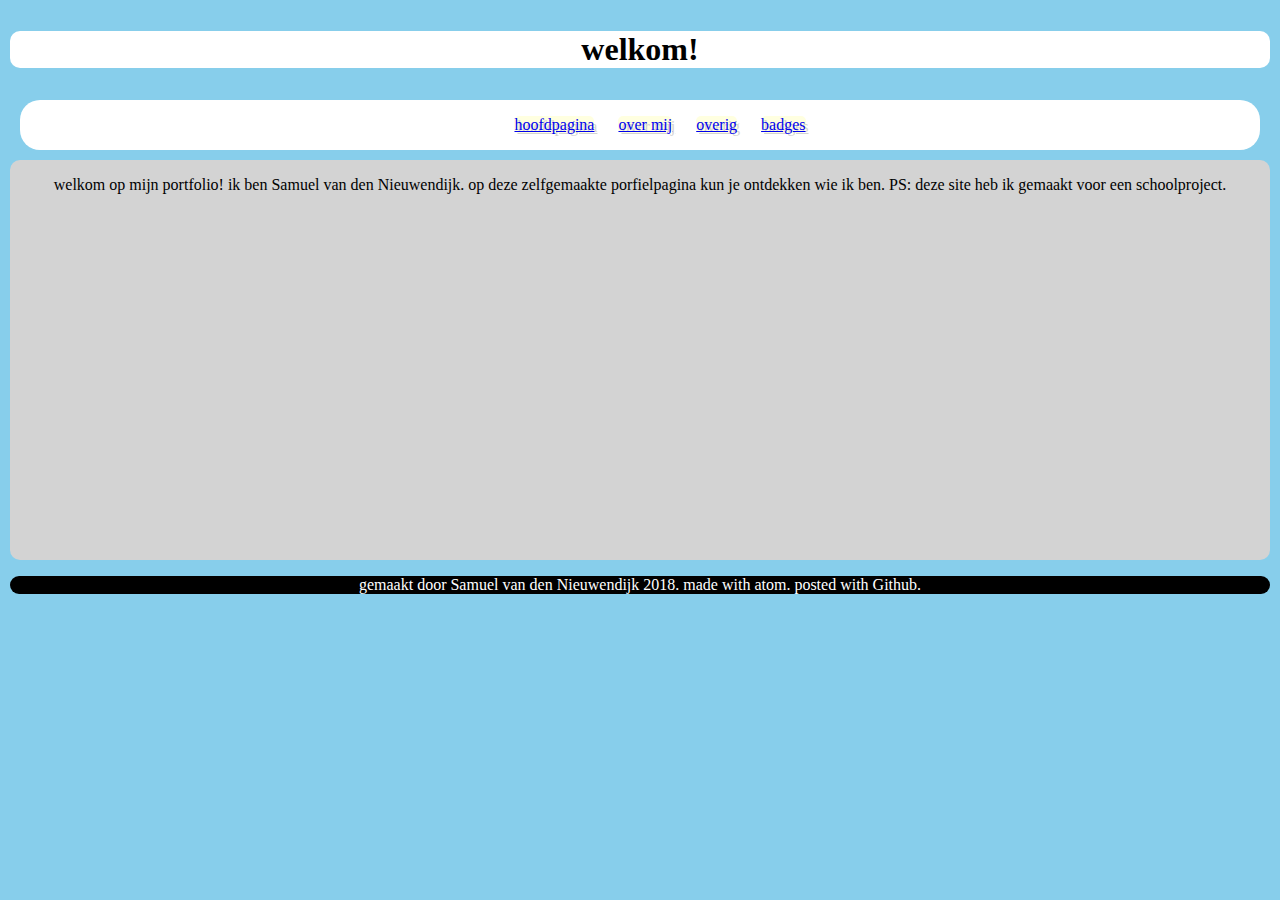
<file: index.html>
<!DOCTYPE html>
<html lang="nl" dir="ltr">
  <head>
    <meta charset="utf-8">
    <title>portfolio</title>
    <link rel="stylesheet"  href = "style.css">
  </head>
  <body>
  <h1>welkom!</h1>
  <nav>
  <ul>
    <li><a href ="index.html"> hoofdpagina</a></li>
    <li><a href ="2e pagina.html">over mij</a></li>
        <li><a href = "ding.html">overig</a></li>
    <li><a href = "badges.html">badges</a></li>
  </ul>

</nav>
<section id="begintext">
  <p>welkom op mijn portfolio! ik ben Samuel van den Nieuwendijk. op deze zelfgemaakte porfielpagina kun je ontdekken wie ik ben.




PS: deze site heb ik gemaakt voor een schoolproject.
  </p>
</section>
<footer>
  <p class="footertext">gemaakt door Samuel van den Nieuwendijk 2018.
  made with atom. posted with Github.</p>
</footer>
  </body>
</html>
</file>
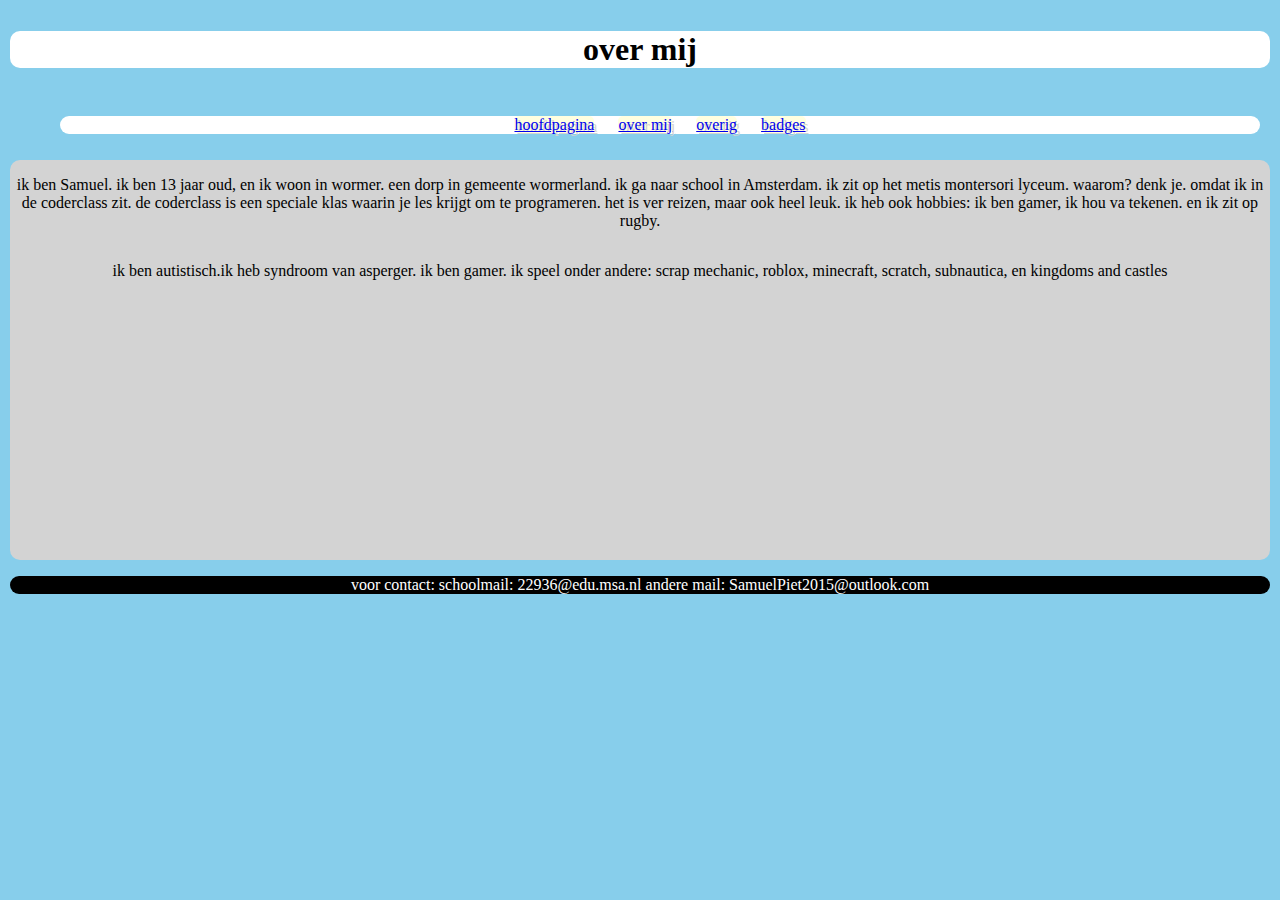
<file: 2e pagina.html>
<!DOCTYPE html>
<html lang="en" dir="ltr">
  <head>
    <meta charset="utf-8">
    <title>"2e pagina"</title>
    <link rel="stylesheet"  href = "style.css">
  </head>
  <body>

    <h1>over mij</h1>
    <ul>
    <nav>
      <li><a href = "index.html">hoofdpagina</a></li>
      <li><a href = "2e pagina.html">over mij</a></li>
          <li><a href = "ding.html">overig</a></li>
      <li><a href = "badges.html">badges</a></li>
</ul>
  </nav>
  <section>
    <p>ik ben Samuel. ik ben 13 jaar oud, en ik woon in wormer. een dorp in gemeente wormerland. ik ga naar school in Amsterdam. ik zit op het metis montersori lyceum. waarom? denk je. omdat ik in de coderclass zit. de coderclass is een speciale klas waarin je les krijgt om te programeren. het is ver reizen, maar ook heel leuk. ik heb ook hobbies: ik ben gamer, ik hou va tekenen. en ik zit op rugby.</p>
    <p>ik ben autistisch.ik heb syndroom van asperger. ik ben gamer. ik speel onder andere: scrap mechanic, roblox, minecraft, scratch, subnautica, en kingdoms and castles </P>

  </section>
  <footer>
    <p class= footertext>voor contact:
    schoolmail: 22936@edu.msa.nl
    andere mail: SamuelPiet2015@outlook.com</p>
  </footer>
  </body>
</html>
</file>
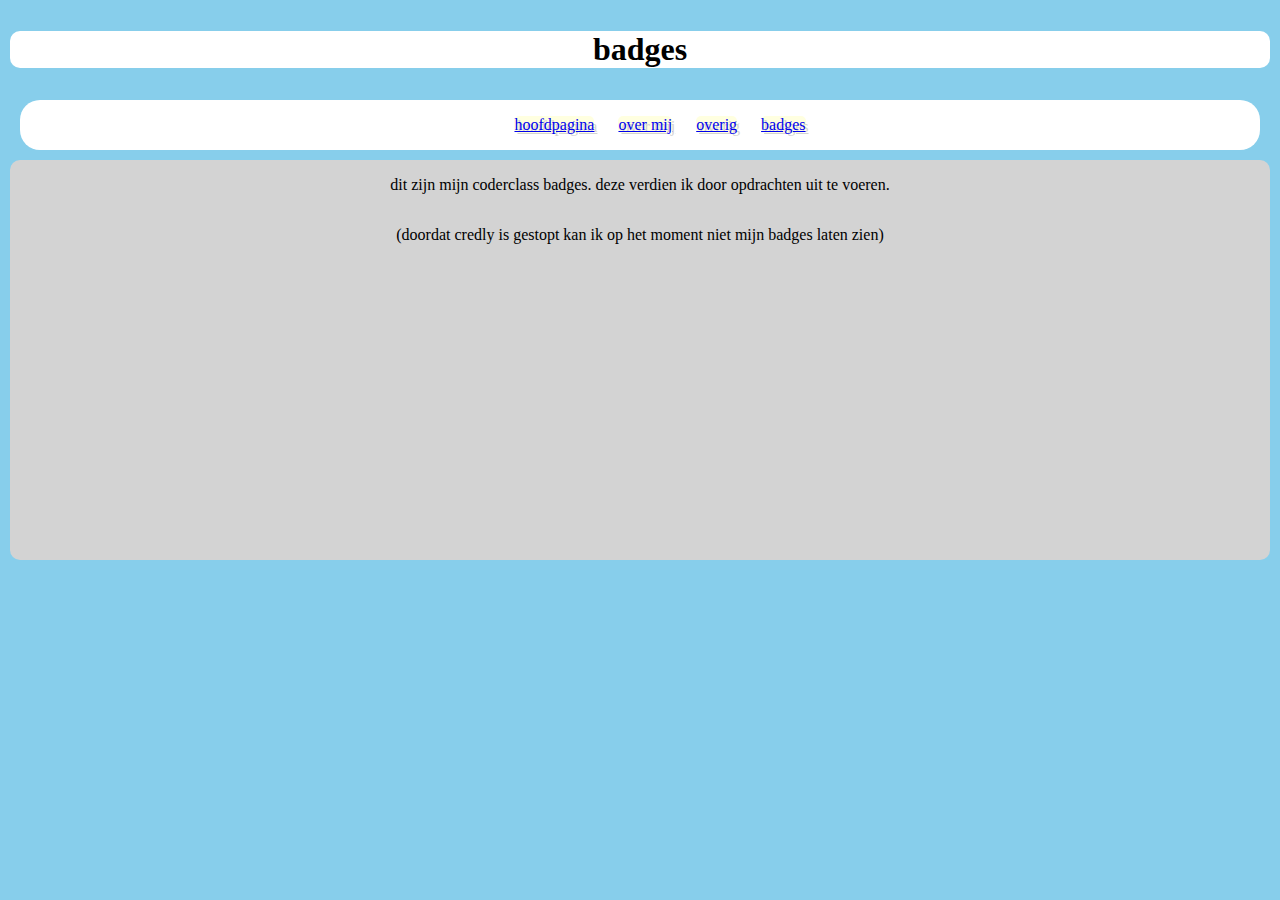
<file: badges.html>
<!DOCTYPE html>
<html lang="en" dir="ltr">
  <head>
    <meta charset="utf-8">
    <title></title>
        <link rel="stylesheet"  href = "style.css">
  </head>
  <body>
    <header>
              <h1>badges</h1>
      </header>
      <nav>
        <ul>
          <li><a href ="index.html"> hoofdpagina</a></li>
          <li><a href ="2e pagina.html">over mij</a></li>
              <li><a href = "ding.html">overig</a></li>
          <li><a href = "badges.html">badges</a></li>
        </ul>
      </nav>
      <section>
        <p>dit zijn mijn coderclass badges. deze verdien ik door opdrachten uit te voeren. </p>
        <p>(doordat credly is gestopt kan ik op het moment niet mijn badges laten zien)</p>
      </section>
  </body>
</html>
</file>
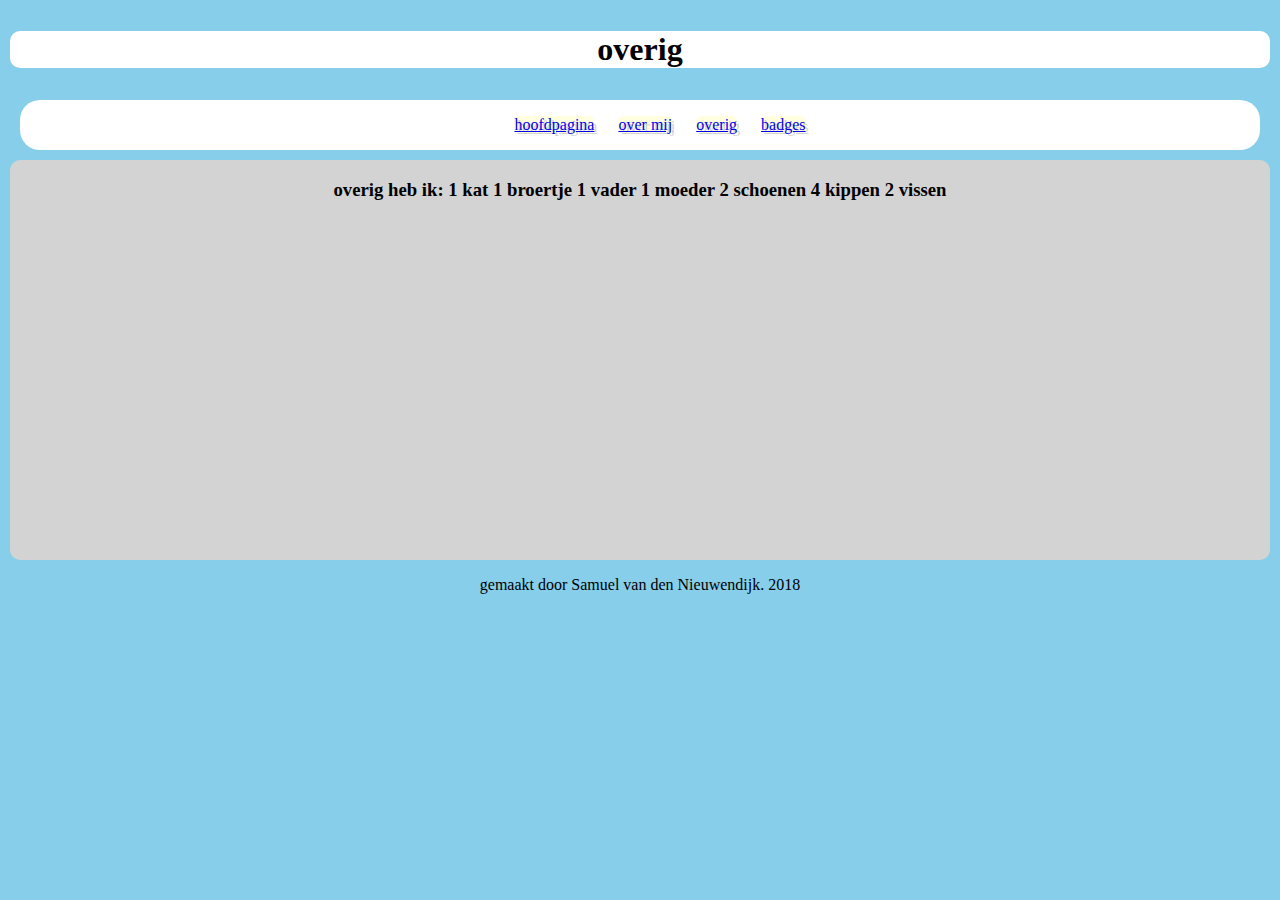
<file: ding.html>
<!DOCTYPE html>
<html lang="en" dir="ltr">
  <head>
    <meta charset="utf-8">
  <link rel="stylesheet"  href = "style.css">
    <title>profielpagina</title>
  </head>

<body>
  <header>
  <h1>
    overig
  </h1>
  </header>
  <nav>
    <ul>
    <li><a href = "index.html">hoofdpagina</a></li>
    <li><a href = "2e pagina.html">over mij</a></li>
    <li><a href = "ding.html">overig</a></li>
    <li><a href = "badges.html">badges</a></li>
  </ul>
  </nav>
  <section>
  <h3>overig heb ik:
    1 kat
    1 broertje
    1 vader
    1 moeder
    2 schoenen
    4 kippen
    2 vissen

  </h3>
  <p></p>
  </section>
  <footer>
  <p id=footertext>gemaakt door Samuel van den Nieuwendijk. 2018</p>

  </footer>
</body>
</html>
</file>
<file: style.css>
*{
  box-sizing:border-box;
}

body{
  background-color: skyblue;
  display:flex;
  flex-direction:column;
  margin:10px;
}
p{
  color: black;
  border-radius: 0px 0px 0px 0px;
}
h1{
  background-color: white;
  border-radius: 10px;
  text-align: center
}
a:hover{
  background-color:#e1edf2;
  border:10px;

}
a{
  background-color: lightyellow;
  border-radius: 5px 5px 5px 5px;
  margin:10px;
}
nav{
  background-color:white;
  text-decoration:none;
  text-shadow: 3px 2px lightgrey;
  position: sticky;
  margin:10px;
  border-radius:20px 20px 20px 20px;
  margin:10px;
}
li{
  display:inline;
  text-decoration: none;
  text-align:center;
}
section{
  display:flex;
  flex-direction: column;
  text-align:center;
  min-height:400px;
  background-color:lightgrey;
  border-radius: 10px 10px 10px 10px;
  border: 10px;
}
ul{
text-align:center;
}
footer{
  text-align:center;
  color:black;
  min-height:50px;
  border-radius: 20px 20px 20px 20px;
  text-decoration-color: white;
}
#foto{
  width: 75px;
  height: 75px;
  background-color:lightgrey;
  border-radius: 45px 45px 45px 45px;
  position: absolute;
  top: 22px;
  left:1250px
}
#controller{
  width: auto;
  height: auto;
position: absolute;
top: 300px;
left: 1000px;
transform: rotate(15deg);
}
#foto:hover #text{

}
#mario {
  height:200px;
  width:360px;
  border-radius: 100px 100px 100px 100px;
  position:absolute;
  top:-300px;
  left:350px;
}
#rugby {
  height: 50px;
  width:100px;
  position:absolute;
  top: 600px;
  left: 800px;
}
.footertext{
  color: white;
  background-color:black;
  border-radius: 10px 10px 10px 10px;
}
#tardis{
  height:360px;
  width:200px;
  position:absolute;
  top:200px;
  left:1000px;
    transform:rotate(30deg)
}
#gat{
  height: 150px;
  width: 210px;
  position:absolute;
  top:140px;
  left:1000px;
}
#muur{
  height:100px;
  width:150px;
  position:absolute;
  top:100px;
  left: 1100px;
  transform:rotate(25deg);
}
</file>
